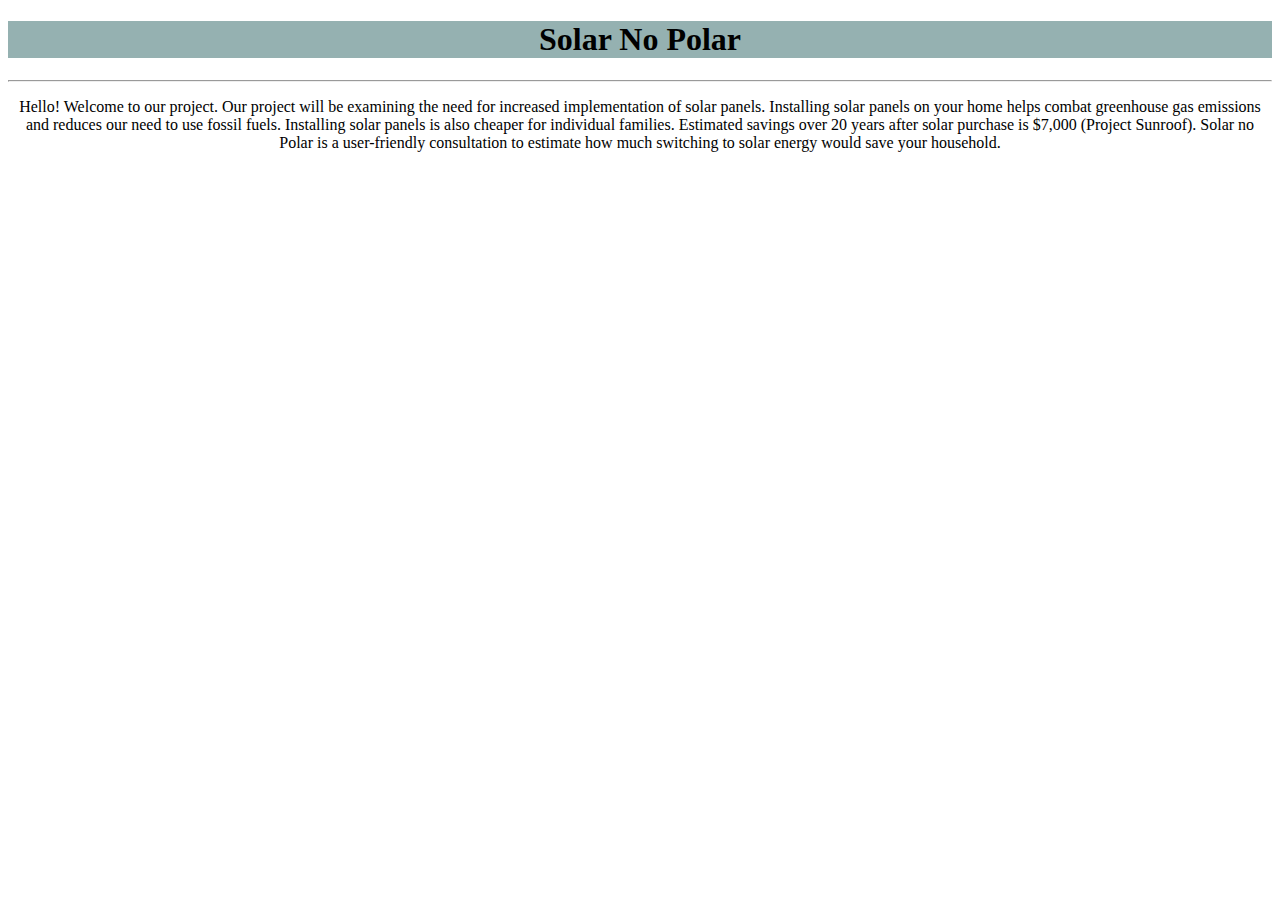
<file: templates/index.html>
<!DOCTYPE html>
<html lang="en">

<head>
    <meta charset="utf-8">
    <meta name="viewport" content="width=device-width, initial-scale=1">
    <link rel="stylesheet" href="../static/index.css">

</head>

<body>
    <h1>Solar No Polar</h1>
    <hr>
    <p id='intro'>
        Hello! Welcome to our project. Our project will be examining the need for increased implementation of solar
        panels. Installing solar panels on your home helps combat greenhouse gas emissions and reduces our need to use
        fossil fuels. Installing solar panels is also cheaper for individual families. Estimated savings over 20 years
        after solar purchase is $7,000 (Project Sunroof). Solar no Polar is a user-friendly consultation to estimate how
        much switching to solar energy would save your household.
    </p>



</body>

</html>
</file>
<file: static/index.css>
h1 {
    text-align: center;
    background-color: #95B1B1;
}

#intro {
    text-align: center;
}
</file>
